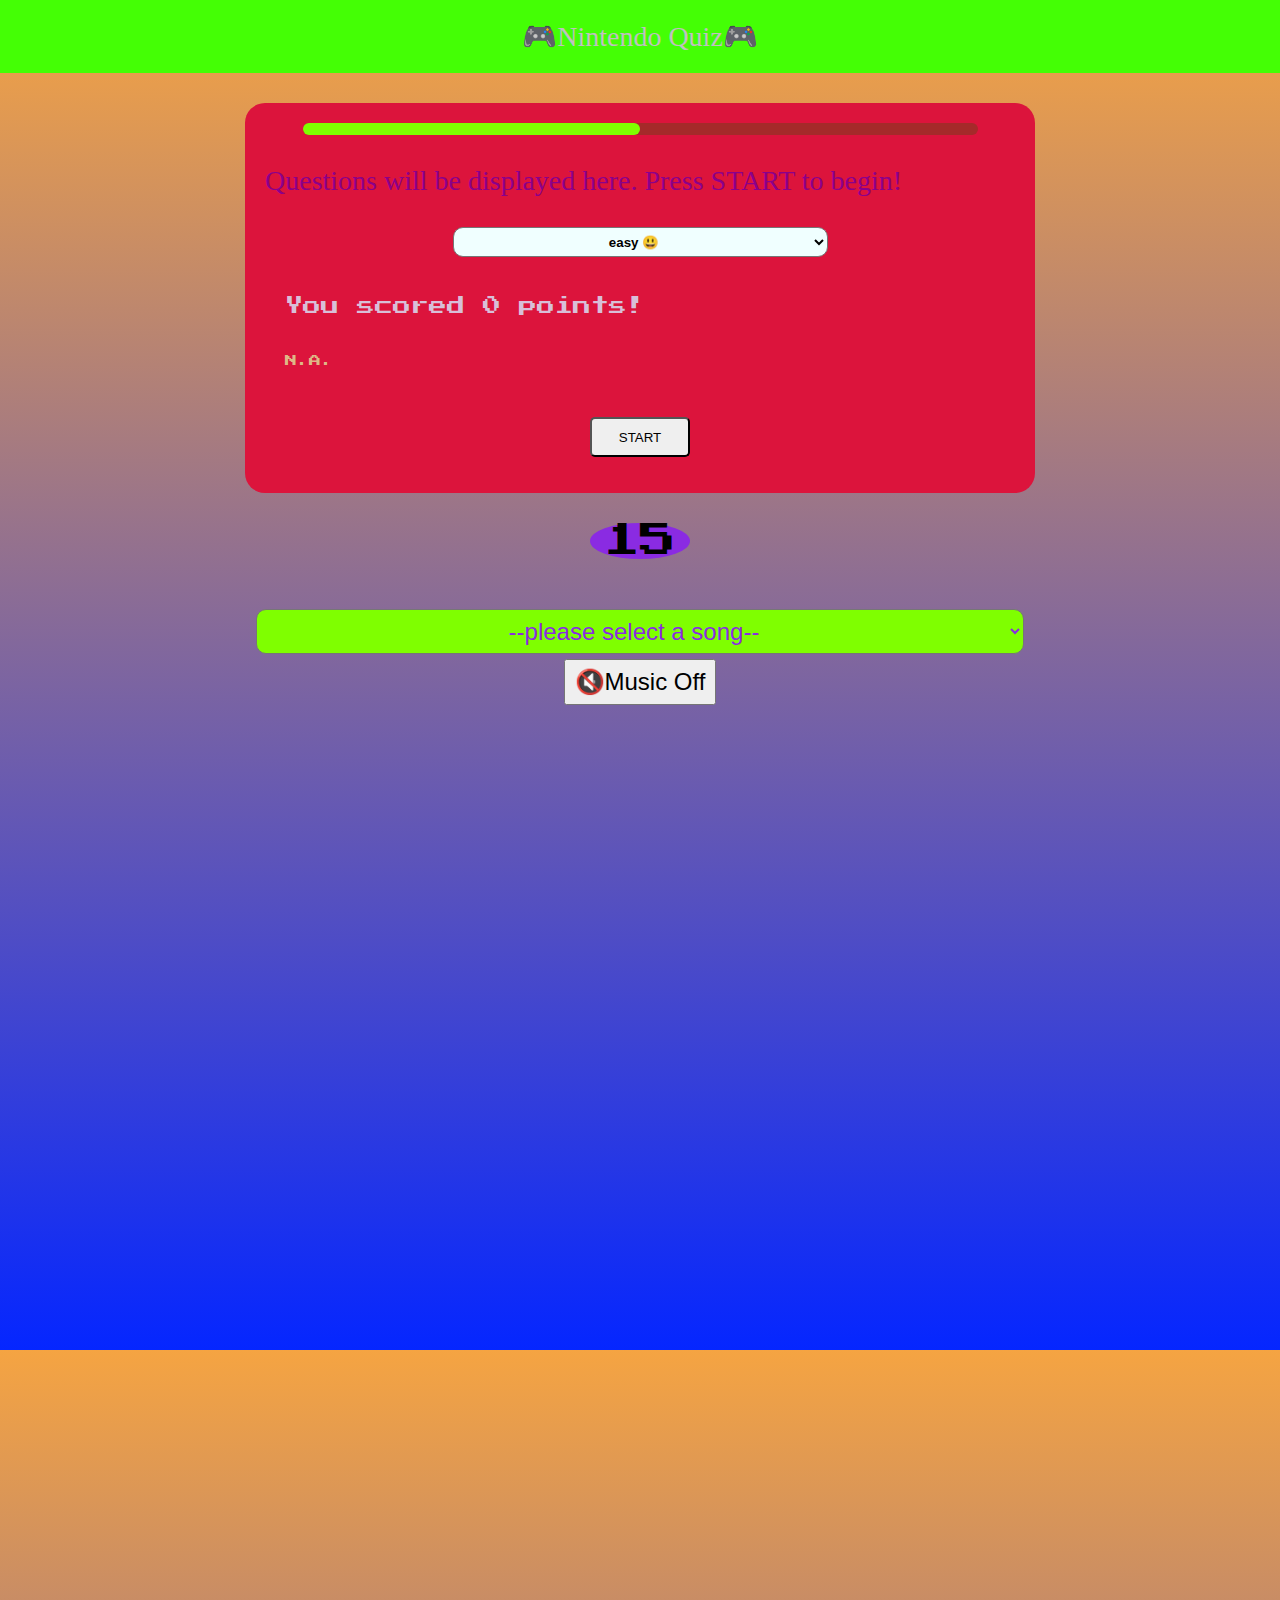
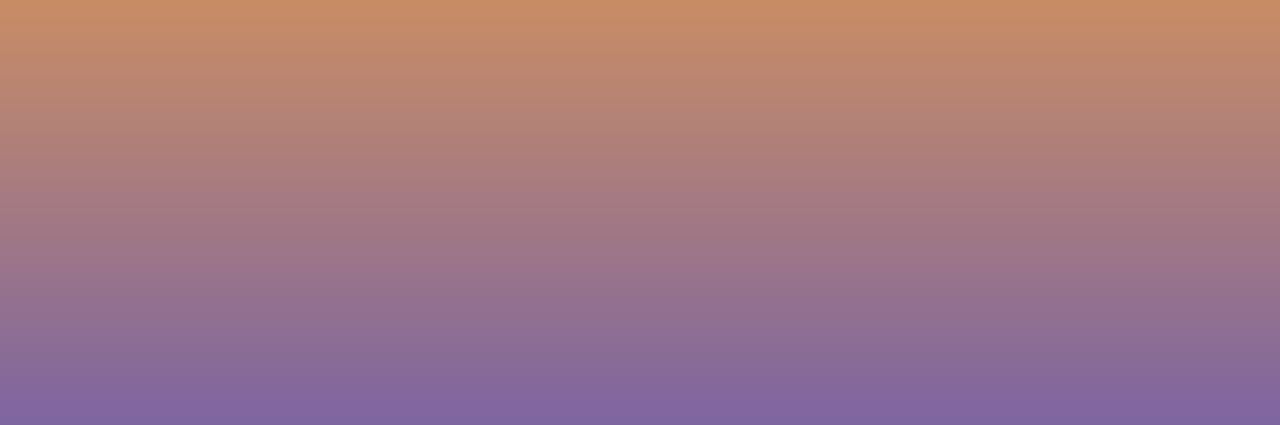
<file: Quiz.html>
<!DOCTYPE html>
<html lang="en">

<head>
  <meta charset="UTF-8">
  <meta name="viewport" content="width=device-width, initial-scale=1.0">
  <link rel="stylesheet" href="https://fonts.googleapis.com/css2?family=Press+Start+2P&display=swap">

  <title> Quiz and more</title>
  <link rel="stylesheet" href="Quiz.css">
</head>

<body>
  <div class="quiz-title">
    🎮Nintendo Quiz🎮
  </div>

  <div class="quiz-container">
    <!-- progress bar -->
    <div class="progress-bar-bg">
      <div class="progress-bar-fill" id="progress-bar-fill"></div>
    </div>

    <!-- question label -->
    <div class="question" id="question">
      Questions will be displayed here. Press START to begin!
    </div>

    <!-- difficulty level menu -->
    <select class="drop-down-menu" id="drop-down-menu">
      <option value="1"> easy 😃 </option>
      <option value="2"> medium 😣 </option>
      <option value="3"> hard 🤬 </option>
      <option value="4"> murder 👹 </option>
    </select>

    <!-- option buttons -->
    <div class="option-container" id="option-container">

    </div>

    <!-- score/feedback label -->
    <div class="Score-label" id="Score-label">
      You scored 0 points!
    </div>
    <div class="Feedback-label" id="Feedback-label">
      N.A.
    </div>

    <!-- start button -->
    <button class="start-btn" id="start-btn"> START </button>
  </div>
  <div class="timer">
    <span id="timer-label"> 15 </span>
  </div>

  <!--BGM Selector-->
  <select class="BGM-selector" id="BGM-selector">
    <option value="">--please select a song--</option>
    <option value="PigstepMinecraft.mp3"> Pigstep Minecraft </option>
    <option value="TNT.mp3"> TNT </option>
    <option value="know.mp3"> Let Em' know - Cube Kid </option>
  </select>

  <button class="music-btn" id="music-btn"> 🔈 Music On </button>

  <script src="script.js"></script>
</body>

</html>
</file>
<file: Quiz.css>
html, body{
    height: 150%;
    margin: 0;
    padding: 0;
}

body{
    min-height: 150%;
    background: linear-gradient(to bottom, #f5a442, #0526ff);
}

.quiz-title{
    background-color: #44ff05;
    color: silver;
    text-align: center;
    font-size: 28px;
    padding: 20px;
    font-family: fantasy;
    animation: drop-anim 3s ease-in-out forwards;
}

@keyframes drop-anim{
    from{
        transform: translateY(-100%);
        opacity: 0;
        background-color: silver;
    }

    to{
        transform: translateY(0%);
        opacity: 1;
        background-color: #f5a442;
    }
}

.quiz-container{
    max-width: 750px;
    height: 350px;
    background-color: crimson;
    margin: auto;
    margin-top: 30px;
    border-radius: 20px;
    padding: 20px;
}

.progress-bar-bg{
    width: 90%;
    height: 12px;
    background-color: brown;
    margin: auto;
    border-radius: 10px;
}

.progress-bar-fill{
    width: 50%;
    height: 12px;
    background-color: chartreuse;
    border-radius: 10px;
}

.question{
    font-size: 28px;
    color: darkmagenta;
    margin-top: 30px;
    font-family: fantasy;
}

.drop-down-menu{
    display: block;
    margin: auto;
    margin-top: 30px;
    width: 50%;
    height: 30px;
    background-color: azure;
    border-radius: 10px;
    text-align: center;
    font-weight: 800;
}

.start-btn{
    margin: auto;
    margin-top: 50px;
    height: 40px;
    width: 100px;
    border-radius: 5px;
    display: block;
}

.start-btn:hover{
    background-color: cornflowerblue;
    width: 120px;
    height: 60px;
}

.timer{
    font-size: 36px;
    background-color: blueviolet;
    margin: auto;
    display: block;
    width: 100px;
    text-align: center;
    margin-top: 30px;
    font-family: 'Press Start 2P', cursive;
    border-radius: 60%;

}

.option-container{
    margin-top: 30px;
    height: fit-content;
}

.option-button{
    display: block;
    margin: auto;
    font-family: 'Press Start 2P', cursive;
    width: 70%;
    font-size: 10px;
    padding: 8px 8px;
    border-radius: 10%;
}

.option-button:hover {
    background-color: darkgoldenrod;
    height: 40px;
    width: 100%;
    border-radius: 50%;
}

.Score-label {
    color: thistle;
    font-size: 18px;
    font-family: 'Press start 2P', cursive;
    margin-top: 40px;
    margin-left: 20px;
}

.Feedback-label {
    color: burlywood;
    font-size: 12px;
    font-family: 'Press Start 2P', cursive;
    margin-top: 40px;
    margin-left: 20px;
}

.BGM-selector {
    display: block;
    margin: auto;
    text-align: center;
    margin-top: 50px;
    width: 60%;
    font-size: 24px;
    padding: 7px 9px;
    border-radius: 10px;
    background-color: chartreuse;
    color: blueviolet;
}

.music-btn {
    display: block;
    margin: auto;
    font-size: 24px;
    padding: 7px 9px;
    margin-top: 5px;
}
</file>
